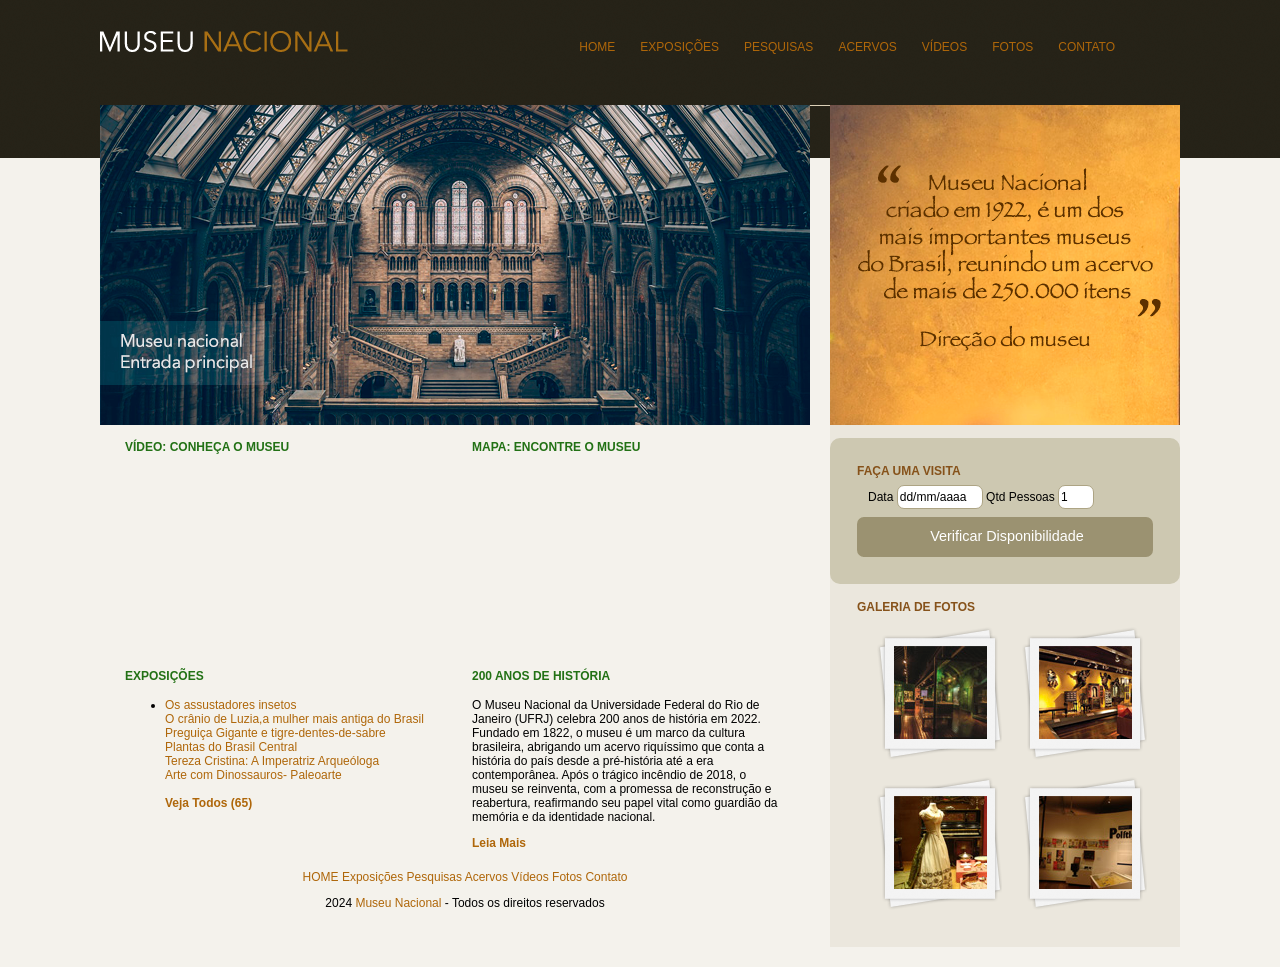
<file: index.html>
<!DOCTYPE html>
<html>
<head>
	<meta charset="utf-8">
	<meta name="viewport" content="width=device-width, initial-scale=1">
	<title>Museu Nacional</title>
	<link rel="stylesheet" type="text/css" href="css/normalize.css">
	<link rel="stylesheet" type="text/css" href="css/style.css">

	<!--[if lt IE 9]>
		<script src="https://cdnjs.cloudflare.com/ajax/libs/html5shiv/3.7.3/html5shiv-printshiv.min.js"></script>
	<![endif]-->

	<nav>
		<ul>
			<li><a href="">HOME
			</a></li>
			<li><a href="">Exposições
			</a></li>
			<li><a href="">Pesquisas
			</a></li>
			<li><a href="">Acervos
			</a></li>
			<li><a href="">Vídeos
			</a></li>
			<li><a href="">Fotos
			</a><li>
			<li><a href="">Contato
			</a></li>
		</ul>
	</nav>
</head>

<body>
	<div id="container">
		<header>
			<div id="logo">
				<h1><a href="Museu Nacional"></a></h1>
			</div>
		</header>
		<div id="principal">
		<div id="conteudo">
			<section id="capa">
				<img src="img/museu.png">
			</section>
			<section id="postagens">
				<article id="video">
					<h3>Vídeo: Conheça o Museu</h3>
					<iframe width="310" height="170" src="https://www.youtube.com/embed/RGUYb-hivrc?si=6msFXUk139pC2wyd" title="YouTube video player" frameborder="0" allow="accelerometer; autoplay; clipboard-write; encrypted-media; gyroscope; picture-in-picture; web-share" referrerpolicy="strict-origin-when-cross-origin" allowfullscreen></iframe>
				</article>
				<article id="mapa">
					<h3>Mapa: Encontre o Museu</h3>
					<iframe src="https://www.google.com/maps/embed?pb=!1m18!1m12!1m3!1d3675.206445750082!2d-43.229103825448576!3d-22.905755037832748!2m3!1f0!2f0!3f0!3m2!1i1024!2i768!4f13.1!3m3!1m2!1s0x997e58a085b7af%3A0x4d11e9a933d38ce3!2sMuseu%20Nacional%20-%20UFRJ!5e0!3m2!1spt-BR!2sbr!4v1726314736950!5m2!1spt-BR!2sbr" width="310" height="170" style="border:0;" allowfullscreen="" loading="lazy" referrerpolicy="no-referrer-when-downgrade"></iframe>
				</article>
				<article id="exposicoes">
					<h3>Exposições</h3>
					<ul>
						<li>
							<a href="">Os assustadores insetos</a><br>
							<a href="">O crânio de Luzia,a mulher mais antiga do Brasil</a><br>
							<a href="">Preguiça Gigante e tigre-dentes-de-sabre</a><br>
							<a href="">Plantas do Brasil Central</a><br>
							<a href="">Tereza Cristina: A Imperatriz Arqueóloga</a><br>
							<a href="">Arte com Dinossauros- Paleoarte</a><br><br>
							<a href=""><strong>Veja Todos (65)</strong></a><br>
						</li>
					</ul>
				</article>
				<article id="historia">
					<h3>200 Anos de História</h3>
					<p>
						O Museu Nacional da Universidade Federal do Rio de Janeiro (UFRJ) celebra 200 anos de história em 2022. Fundado em 1822, o museu é um marco da cultura brasileira, abrigando um acervo riquíssimo que conta a história do país desde a pré-história até a era contemporânea. Após o trágico incêndio de 2018, o museu se reinventa, com a promessa de reconstrução e reabertura, reafirmando seu papel vital como guardião da memória e da identidade nacional.
					</p>
					<a href=""><strong>Leia Mais</strong></a>
				</article>
			</section>
		</div>
		<aside>
			<section id="depoimento">
				<img src="img/depoimento.png">
			</section>
			<section id="visita">
				<h4>Faça uma Visita</h4>
				<form>
					<fieldset>
						<legend>Selecione uma Data</legend>
						<label for="data">Data</label>
						<input class="campo" type="text" id="data" value="dd/mm/aaaa">
						<label for="qtd">Qtd Pessoas</label>
						<input class="campo" style="width: 30px;" type="text" id="qtd" value="1">
					</fieldset>
					<input class="botao" type="submit" value=" Verificar Disponibilidade">
				</form>
			</section> 

			<section id="galeria">
				<h4>Galeria de Fotos</h4>
				<a href="">
					<img src="img/imagem1.jpg" height="93px" width="93px" alt="descrição imagem">
				</a>
				<a href="">
					<img src="img/imagem2.jpg" height="93px" width="93px"alt="descrição imagem">
				</a>
				<a href="">
					<img src="img/imagem3.jpg" height="93px" width="93px"alt="descrição imagem">
				</a>
				<a href="">
					<img src="img/imagem4.jpg" height="93px" width="93px"alt="descrição imagem">
				</a>
			</section>
		</aside>

		<footer>
			<div class="container">
				<div class="row">
					<div class="col-md-12">
						<p>
							<a href="">HOME</a>
							<a href="">Exposições</a>
							<a href="">Pesquisas</a>
							<a href="">Acervos</a>
							<a href="">Vídeos</a>
							<a href="">Fotos</a>
							<a href="">Contato</a>
						</p>
						<p>
							2024 <a href="">Museu Nacional</a> - Todos os direitos reservados
						</p>
					</div>
				</div>
			</div>
		</footer>
	</div> 
</body>
</html>
</file>
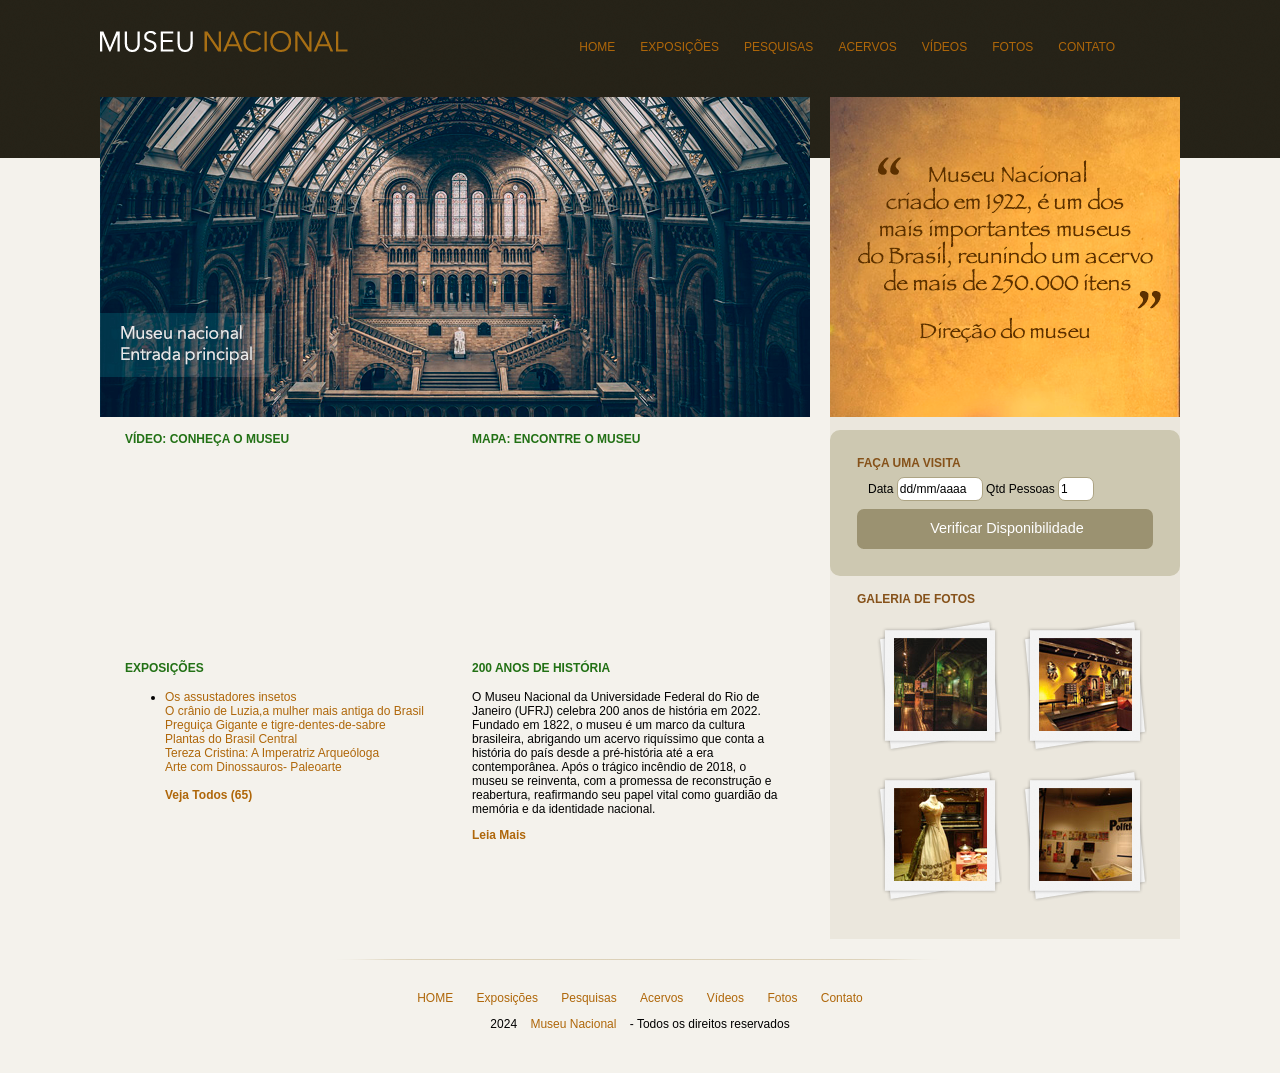
<file: museu-nacional.html>
<!DOCTYPE html>
<html>
<head>
	<meta charset="utf-8">
	<meta name="viewport" content="width=device-width, initial-scale=1">
	<title>Museu Nacional</title>

	<!-- Normalize CSS -->
	<link rel="stylesheet" type="text/css" href="css/normalize.css">

	<!-- Estilo Customizado -->
	<link rel="stylesheet" type="text/css" href="css/style.css">

	<!--[if lt IE 9]>
		<script src="https://cdnjs.cloudflare.com/ajax/libs/html5shiv/3.7.3/html5shiv-printshiv.min.js"></script>
	<![endif]-->

	<nav> <!-- Início do Navegador -->
		<ul>
			<li><a href="">HOME</a></li>
			<li><a href="">Exposições</a></li>
			<li><a href="">Pesquisas</a></li>
			<li><a href="">Acervos</a></li>
			<li><a href="">Vídeos</a></li>
			<li><a href="">Fotos</a></li>
			<li><a href="">Contato</a></li>
		</ul>
	</nav> <!-- Final do Navegador -->	

</head>

<body>

	<div id="container"> <!-- Início do Container -->
		
		<header> <!-- Início do Header -->
			<div id="logo">
				<h1><a href="Museu Nacional"></a></h1>
			</div>

		</header> <!-- Final do Header -->

		<div id="principal"> <!-- Início do Principal -->

		<div id="conteudo"> <!-- Início do Conteúdo -->
			<section id="capa">
				<img src="img/museu.png">
			</section>

			<section id="postagens">
				<article id="video">

					<h3>Vídeo: Conheça o Museu</h3>
					<iframe width="310" height="170" src="https://www.youtube.com/embed/RGUYb-hivrc?si=6msFXUk139pC2wyd" title="YouTube video player" frameborder="0" allow="accelerometer; autoplay; clipboard-write; encrypted-media; gyroscope; picture-in-picture; web-share" referrerpolicy="strict-origin-when-cross-origin" allowfullscreen></iframe>
				</article>

				<article id="mapa">
					<h3>Mapa: Encontre o Museu</h3>
					<iframe src="https://www.google.com/maps/embed?pb=!1m18!1m12!1m3!1d3675.206445750082!2d-43.229103825448576!3d-22.905755037832748!2m3!1f0!2f0!3f0!3m2!1i1024!2i768!4f13.1!3m3!1m2!1s0x997e58a085b7af%3A0x4d11e9a933d38ce3!2sMuseu%20Nacional%20-%20UFRJ!5e0!3m2!1spt-BR!2sbr!4v1726314736950!5m2!1spt-BR!2sbr" width="310" height="170" style="border:0;" allowfullscreen="" loading="lazy" referrerpolicy="no-referrer-when-downgrade"></iframe>
				</article>

				<article id="exposicoes">

					<h3>Exposições</h3>
					<ul>
						<li>
							<a href="">Os assustadores insetos</a><br>
							<a href="">O crânio de Luzia,a mulher mais antiga do Brasil</a><br>
							<a href="">Preguiça Gigante e tigre-dentes-de-sabre</a><br>
							<a href="">Plantas do Brasil Central</a><br>
							<a href="">Tereza Cristina: A Imperatriz Arqueóloga</a><br>
							<a href="">Arte com Dinossauros- Paleoarte</a><br><br>
							<a href=""><strong>Veja Todos (65)</strong></a><br>
						</li>
					</ul>

				</article>

				<article id="historia">

					<h3>200 Anos de História</h3>
					<p>
						O Museu Nacional da Universidade Federal do Rio de Janeiro (UFRJ) celebra 200 anos de história em 2022. Fundado em 1822, o museu é um marco da cultura brasileira, abrigando um acervo riquíssimo que conta a história do país desde a pré-história até a era contemporânea. Após o trágico incêndio de 2018, o museu se reinventa, com a promessa de reconstrução e reabertura, reafirmando seu papel vital como guardião da memória e da identidade nacional.
					</p>
					<a href=""><strong>Leia Mais</strong></a>

				</article>

			</section>

		</div> <!-- Final do Conteúdo -->

		<aside> <!-- Início do Aside -->
			<section id="depoimento">
				<img src="img/depoimento.png">
			</section>

			<section id="visita"> <!-- Início Seção Visita -->

				<h4>Faça uma Visita</h4>
				<form>
					<fieldset>
						<legend>Selecione uma Data</legend>

						<label for="data">Data</label>
						<input class="campo" type="text" id="data" value="dd/mm/aaaa">

						<label for="qtd">Qtd Pessoas</label>
						<input class="campo" style="width: 30px;" type="text" id="qtd" value="1">

					</fieldset>

					<input class="botao" type="submit" value=" Verificar Disponibilidade">

				</form>
			</section> <!-- Final da Seção Visita -->

			<section id="galeria">
				
				<h4>Galeria de Fotos</h4>

				<a href="">
					<img src="img/imagem1.jpg" height="93px" width="93px" alt="descrição imagem">
				</a>
				<a href="">
					<img src="img/imagem2.jpg" height="93px" width="93px"alt="descrição imagem">
				</a>
				<a href="">
					<img src="img/imagem3.jpg" height="93px" width="93px"alt="descrição imagem">
				</a>
				<a href="">
					<img src="img/imagem4.jpg" height="93px" width="93px"alt="descrição imagem">
				</a>

			</section>

		</aside> <!-- Final do Aside -->

		<footer style="clear: both;">
			<p>
				<a href="">HOME</a>
				<a href="">Exposições</a>
				<a href="">Pesquisas</a>
				<a href="">Acervos</a>
				<a href="">Vídeos</a>
				<a href="">Fotos</a>
				<a href="">Contato</a>
			</p>
			<p>
				2024 <a href="">Museu Nacional</a> - Todos os direitos reservados
			</p>

		</footer>

	</div> <!-- Final do Principal -->

	</div> <!-- Final do Container -->

</body>

</html>
</file>
<file: css/style.css>
body {
	background: #f4f2ec url(../img/fundo.png) repeat-x;
	font: 12px "Lucida Grande","Lucida Sans Unicode", Arial, sans-serif;
}

#container {
	width: 1080px;
	margin: 0 auto;
}

a:link, a:active, a:visited {
	color: #af670a;
	text-decoration: none;
}

a:hover {
	color: #227115;
}

#logo h1 {
	float: left;
}


#logo a {
	width: 248px;
	height: 21px;
	text-indent: -9999px;
	display: block;
	background: url(../img/logo.png) no-repeat;
}

header {
	padding: 15px 0;
	height: 55px;
}

nav ul {
	list-style: none;
	margin: 40px;
	float: right;
	margin-right: 140px;
}

nav ul li {
	float: left;
}

nav ul li a:link {
	display: block;
	margin-right: 25px;
	margin-bottom: 3px;
	text-transform: uppercase;
}

nav ul li a:hover {
	border-bottom: 1px solid #535858;
}

#conteudo {
	width: 710px;
	float: left;
	margin-bottom: 20px;
}

aside {
	width: 350px;
	float: right;
	background: #ebe7dd;
	padding-bottom: 30px;
	margin-bottom: 20px;
}

section#visita {
	background: #cdc8b1;
	padding: 10px 27px 27px 27px;
	margin-top: 10px;
	border-radius: 10px;
}

section#galeria {
	padding: 0 27px 0 27px;
}

section#galeria a {
	display: block;
	background: url(../img/fundo-foto.png) no-repeat;
	float: left;
	padding: 16px 15px 20px 15px;
	margin: 10px 0 5px 20px;
}

section#galeria img {
	margin-left: 2px;
	margin-top: 3px;
}

article#video {
	float: left;
	width: 310px;
	margin-left: 25px;
}

article#mapa {
	float: left;
	width: 310px;
	margin-left: 37px;
}

article#exposicoes {
	float: left;
	width: 310px;
	margin: 15px 0 0 25px;
}

article#historia {
	float: left;
	width: 310px;
	margin: 15px 0 0 37px;
}

input {
	height: 20px;
	width: 80px;
	background: #fff;
	border: none;
	border-radius: 7px;
	font-size: 1em;
}

input.campo {
	border: 1px solid #ada484;
}

input.botao {
	background: #9b9271;
	color: white;
	width: 100%;
	height: 40px;
	font-size: 1.2em;
}

fieldset {
	border: none;
}

legend {
	display: none;
}


h3 {
	color: #227115;
	font-size: 1.0em;
	margin-bottom: 15px;
	text-transform: uppercase;
}

h4 {
	color: #86521a;
	text-transform: uppercase;
	padding-bottom: 3px;
	margin-bottom: 0;
}

.clear {
	clear: both;
}

footer {
	padding: 20px 0 30px 0;
	text-align: center;
	background: url(../img/fundo-rodape.png) no-repeat center top;
	margin-top: 20px;
}

footer#container {
	background-color:#252217;
}

footer>p a {
	padding: 2px 10px;
}
</file>
